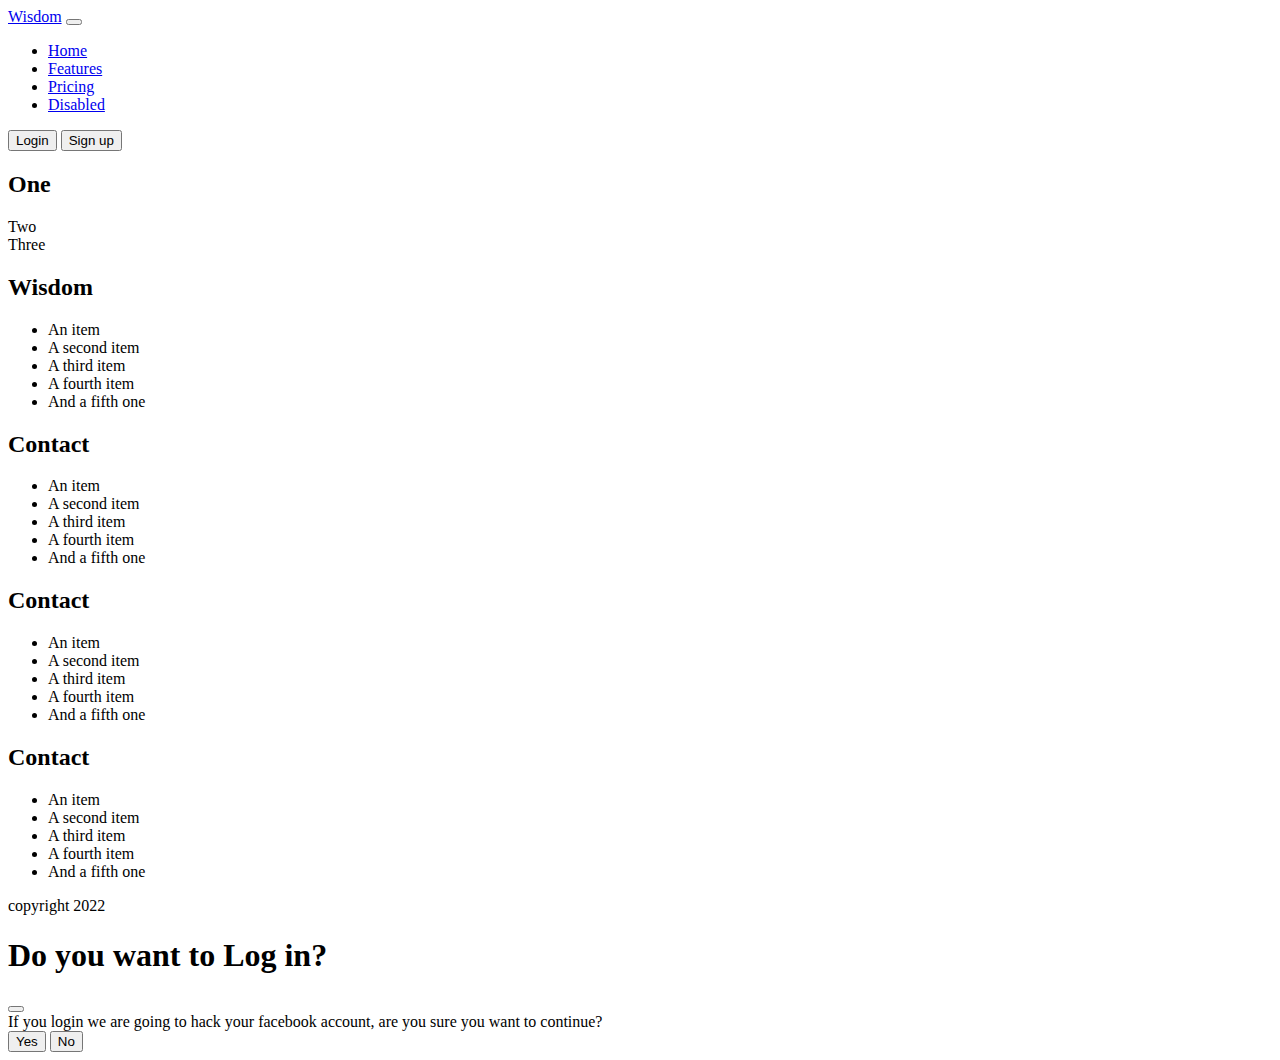
<file: test2.html>
<!doctype html>
<html lang="en">

<head>
  <title>Title</title>
  <!-- Required meta tags -->
  <meta charset="utf-8">
  <meta name="viewport" content="width=device-width, initial-scale=1, shrink-to-fit=no">

  <!-- Bootstrap CSS v5.2.1 -->
  <link href="https://cdn.jsdelivr.net/npm/bootstrap@5.2.1/dist/css/bootstrap.min.css" rel="stylesheet"
    integrity="sha384-iYQeCzEYFbKjA/T2uDLTpkwGzCiq6soy8tYaI1GyVh/UjpbCx/TYkiZhlZB6+fzT" crossorigin="anonymous">

</head>

<body>
  <header>
    <!-- place navbar here -->
    <nav class="navbar navbar-expand-lg bg-light">
        <div class="container-fluid border border-danger">
          <a class="navbar-brand" href="#">Wisdom</a>
          <button class="navbar-toggler" type="button" data-bs-toggle="collapse" data-bs-target="#navbarNav" aria-controls="navbarNav" aria-expanded="false" aria-label="Toggle navigation">
            <span class="navbar-toggler-icon"></span>
          </button>
          <div class="collapse navbar-collapse justify-content-center" id="navbarNav">
            <ul class="navbar-nav">
              <li class="nav-item">
                <a class="nav-link active" aria-current="page" href="#">Home</a>
              </li>
              <li class="nav-item">
                <a class="nav-link" href="#features">Features</a>
              </li>
              <li class="nav-item">
                <a class="nav-link" href="#pricing">Pricing</a>
              </li>
              <li class="nav-item">
                <a class="nav-link" href="#disabled">Disabled</a>
              </li>
            </ul>
          </div>
          <div class="">
            <button type="button" class="btn btn-primary btn-sm" data-bs-toggle="modal" data-bs-target="#exampleModal">Login</button>
<button type="button" class="btn btn-secondary btn-sm">Sign up</button>
          </div>
        </div>
      </nav>
  </header>
  <main>
<div class="container-fluid border border-danger">
    <div class="row text-light gy-2 gx-2  text-center">
        <div class="col-md-4  bg-danger p-5">
            <h2 class="fs-1 xs-fs-6">One</h2>
        </div>
        <div class="col-md-3  bg-primary p-5">
            Two
        </div>
        <div class="col-md-5  bg-success p-5">
            Three
        </div>
    </div>
</div>
  </main>
  <footer class="bg-info py-3">
    <!-- place footer here -->
<div class="container">
    <div class="row d-flex flex-lg-row   flex-sm-column-reverse flex-column-reverse">
        <div class="col-lg-3">
<h2>Wisdom</h2>
<ul class="list-group list-group-flush bg-none">
    <li class="list-group-item ">An item</li>
    <li class="list-group-item">A second item</li>
    <li class="list-group-item">A third item</li>
    <li class="list-group-item">A fourth item</li>
    <li class="list-group-item">And a fifth one</li>
  </ul>
        </div>
        <div class="col-lg-3">
<h2>Contact</h2>
<ul class="list-group list-group-flush bg-none">
    <li class="list-group-item ">An item</li>
    <li class="list-group-item">A second item</li>
    <li class="list-group-item">A third item</li>
    <li class="list-group-item">A fourth item</li>
    <li class="list-group-item">And a fifth one</li>
  </ul>
        </div>
        <div class="col-lg-3">
<h2>Contact</h2>
<ul class="list-group list-group-flush bg-none">
    <li class="list-group-item ">An item</li>
    <li class="list-group-item">A second item</li>
    <li class="list-group-item">A third item</li>
    <li class="list-group-item">A fourth item</li>
    <li class="list-group-item">And a fifth one</li>
  </ul>
        </div>
        <div class="col-lg-3">
<h2>Contact</h2>
<ul class="list-group list-group-flush bg-none">
    <li class="list-group-item ">An item</li>
    <li class="list-group-item">A second item</li>
    <li class="list-group-item">A third item</li>
    <li class="list-group-item">A fourth item</li>
    <li class="list-group-item">And a fifth one</li>
  </ul>
        </div>
    </div>
    <div class="row text-center mt-3">
        <p>copyright 2022</p>
    </div>
</div>


</footer>






  <div class="modal fade" id="exampleModal" tabindex="-1" aria-labelledby="exampleModalLabel" aria-hidden="true">
    <div class="modal-dialog">
      <div class="modal-content">
        <div class="modal-header">
          <h1 class="modal-title fs-5" id="exampleModalLabel">Do you want to Log in?</h1>
          <button type="button" class="btn-close" data-bs-dismiss="modal" aria-label="Close"></button>
        </div>
        <div class="modal-body">
          If you login we are going to hack your facebook account, are you sure you want to continue?
        </div>
        <div class="modal-footer">
          <button type="button" class="btn btn-secondary" data-bs-dismiss="modal">Yes</button>
          <button type="button" class="btn btn-primary">No</button>
        </div>
      </div>
    </div>
  </div>

  <!-- Bootstrap JavaScript Libraries -->
  <script src="https://cdn.jsdelivr.net/npm/@popperjs/core@2.11.6/dist/umd/popper.min.js"
    integrity="sha384-oBqDVmMz9ATKxIep9tiCxS/Z9fNfEXiDAYTujMAeBAsjFuCZSmKbSSUnQlmh/jp3" crossorigin="anonymous">
  </script>

  <script src="https://cdn.jsdelivr.net/npm/bootstrap@5.2.1/dist/js/bootstrap.min.js"
    integrity="sha384-7VPbUDkoPSGFnVtYi0QogXtr74QeVeeIs99Qfg5YCF+TidwNdjvaKZX19NZ/e6oz" crossorigin="anonymous">
  </script>
</body>

</html>
</file>
